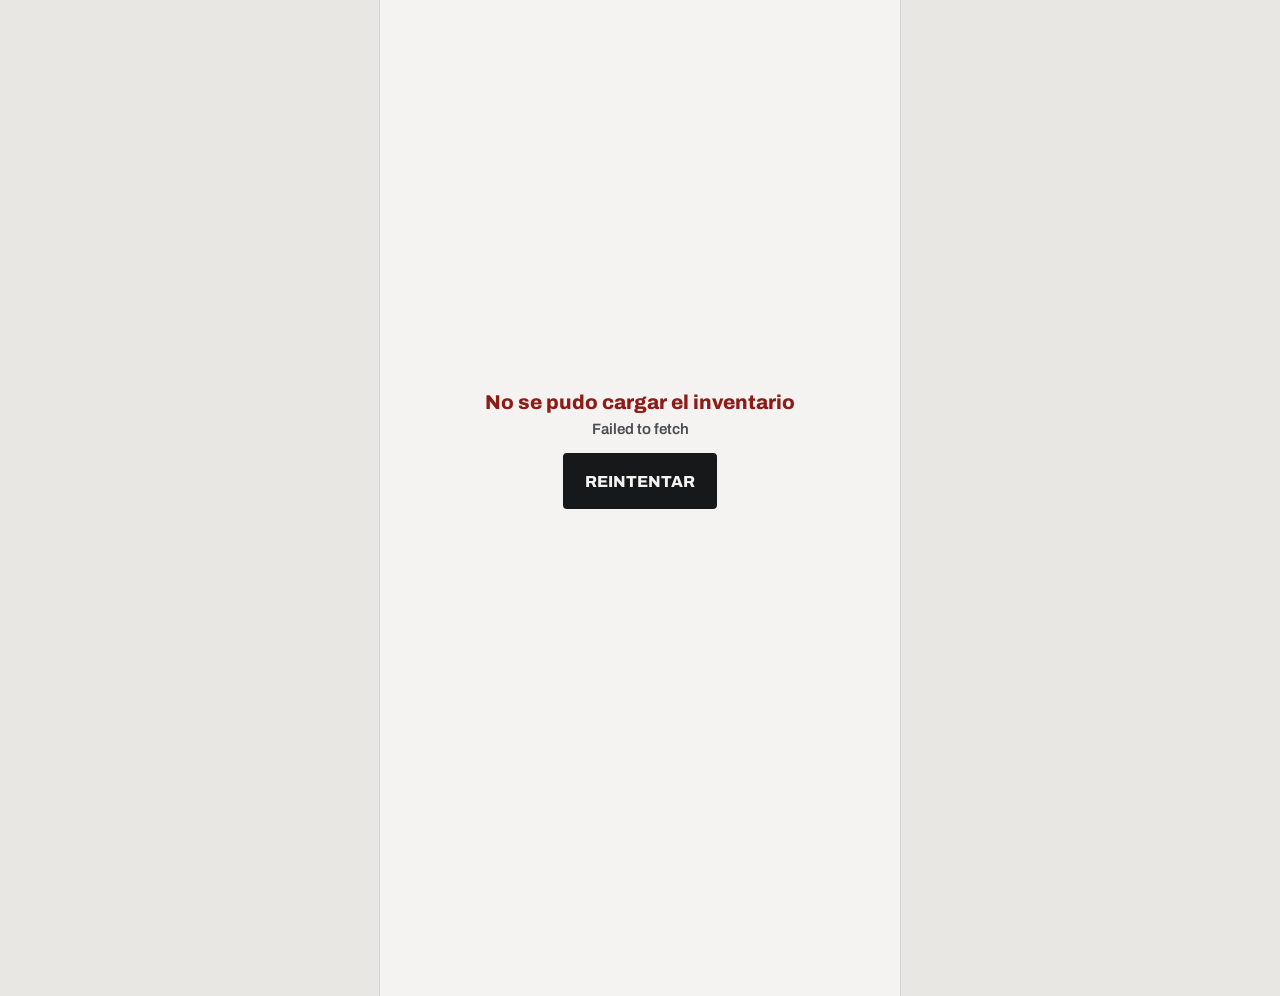
<file: index.html>
<!doctype html>
<html lang="es">
<head>
  <meta charset="utf-8">
  <meta name="viewport" content="width=device-width, initial-scale=1, viewport-fit=cover">
  <meta name="theme-color" content="#16181A">
  <title>Inventario de Herramientas</title>

  <link rel="preconnect" href="https://fonts.googleapis.com">
  <link rel="preconnect" href="https://fonts.gstatic.com" crossorigin>
  <link href="https://fonts.googleapis.com/css2?family=Archivo:wght@500;600;700;800&family=IBM+Plex+Mono:wght@500;600&display=swap" rel="stylesheet">

  <link rel="stylesheet" href="css/styles.css">
</head>
<body>
  <div id="app"></div>

  <!-- Orden de carga importa: config -> datos -> red -> estado -> render -> app -->
  <script src="js/config.js"></script>
  <script src="js/demo-data.js"></script>
  <script src="js/api.js"></script>
  <script src="js/store.js"></script>
  <script src="js/render.js"></script>
  <script src="js/app.js"></script>
</body>
</html>
</file>
<file: css/styles.css>
/* =============================================================
   Base global. El grueso del estilo va inline en los componentes
   (render.js) para replicar exactamente el diseño de referencia.
   ============================================================= */

body {
  margin: 0;
  background: #E8E7E4;
  font-family: 'Archivo', Helvetica, Arial, sans-serif;
  color: #16181A;
  -webkit-font-smoothing: antialiased;
}

* { box-sizing: border-box; }

a { color: #17507E; text-decoration: underline; }
a:hover { color: #0F3A5E; }

input, button { font-family: inherit; }
input:focus { outline: 3px solid #16181A; outline-offset: 1px; }
button:disabled { opacity: 1; } /* el estado deshabilitado se comunica por color, no por opacidad */

/* Ocultar scrollbar en las filas de chips (se sigue pudiendo arrastrar) */
.scroll-x { -ms-overflow-style: none; scrollbar-width: none; }
.scroll-x::-webkit-scrollbar { display: none; }

/* Spinner de carga / operaciones */
.spinner {
  width: 40px;
  height: 40px;
  border: 4px solid rgba(22, 24, 26, 0.18);
  border-top-color: #16181A;
  border-radius: 50%;
  animation: spin 0.8s linear infinite;
}
@keyframes spin { to { transform: rotate(360deg); } }
</file>
